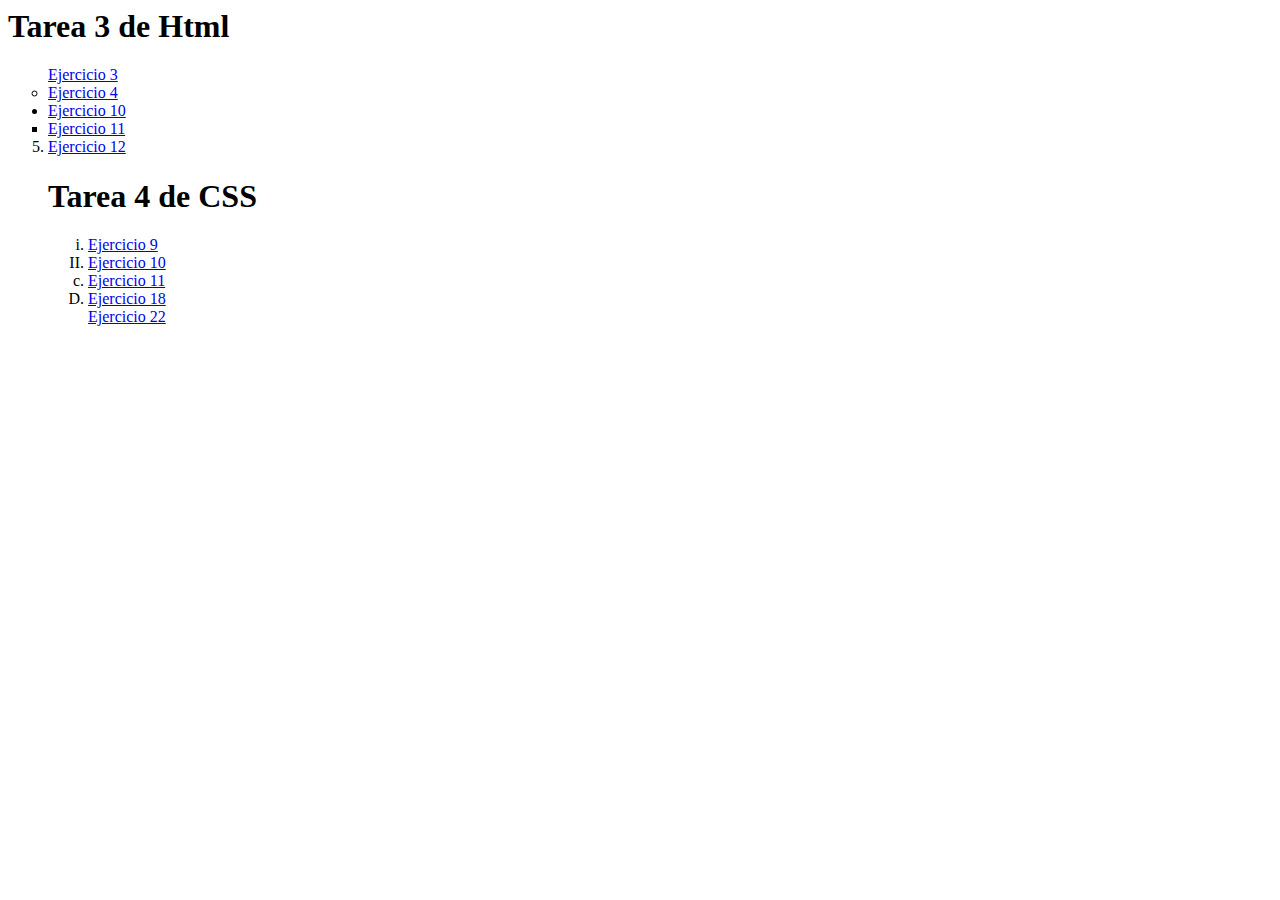
<file: Index.html>
<DOCTYPE hTML>
<html>
<head><title> Mis tareas</title></head>
 <link rel= "STYLESHEET" type="text/css" href="Ejercicio 16.css">
<body>
<h1>Tarea 3 de Html</h1>
	<ul>
	<li class='ninguno'><a target=_blanck href="tarea3/Ejercicio 3.html">Ejercicio 3</a></li>
	<li class='circulovacio'><a target=_blanck href="tarea3/Ejercicio 4.html">Ejercicio 4</a></li>
	<li class='circulorelleno'><a target=_blanck href="tarea3/Ejercicio 10.html">Ejercicio 10</a></li>
	<li class='cuadrado'><a target=_blanck href="tarea3/Ejercicio 11.html">Ejercicio 11</a></li>
	<li class='decimal'><a target=_blanck href="tarea3/Ejercicio 12.html">Ejercicio 12</a></li>
	</u>
<h1> Tarea 4 de CSS </h1>
	<ul>
	<li class='romanominuscula'><a target=_blanck href="tarea4/Ejercicio 9.html">Ejercicio 9</a></li>
	<li class='romanomayuscula'><a target=_blanck href="tarea4/Ejercicio 10.html">Ejercicio 10</a></li>
	<li class='letrasminuscula'><a target=_blanck href="tarea4/Ejercicio 11.html">Ejercicio 11</a></li>
	<li class='letrasmayusculas'><a target=_blanck href="tarea4/Ejercicio 18.html">Ejercicio 18</a></li>
	<li class='ninguno'><a target=_blanck href="tarea4/Ejercicio 22.html">Ejercicio 22</a></li>
	</ul>
</body>
</html>
</file>
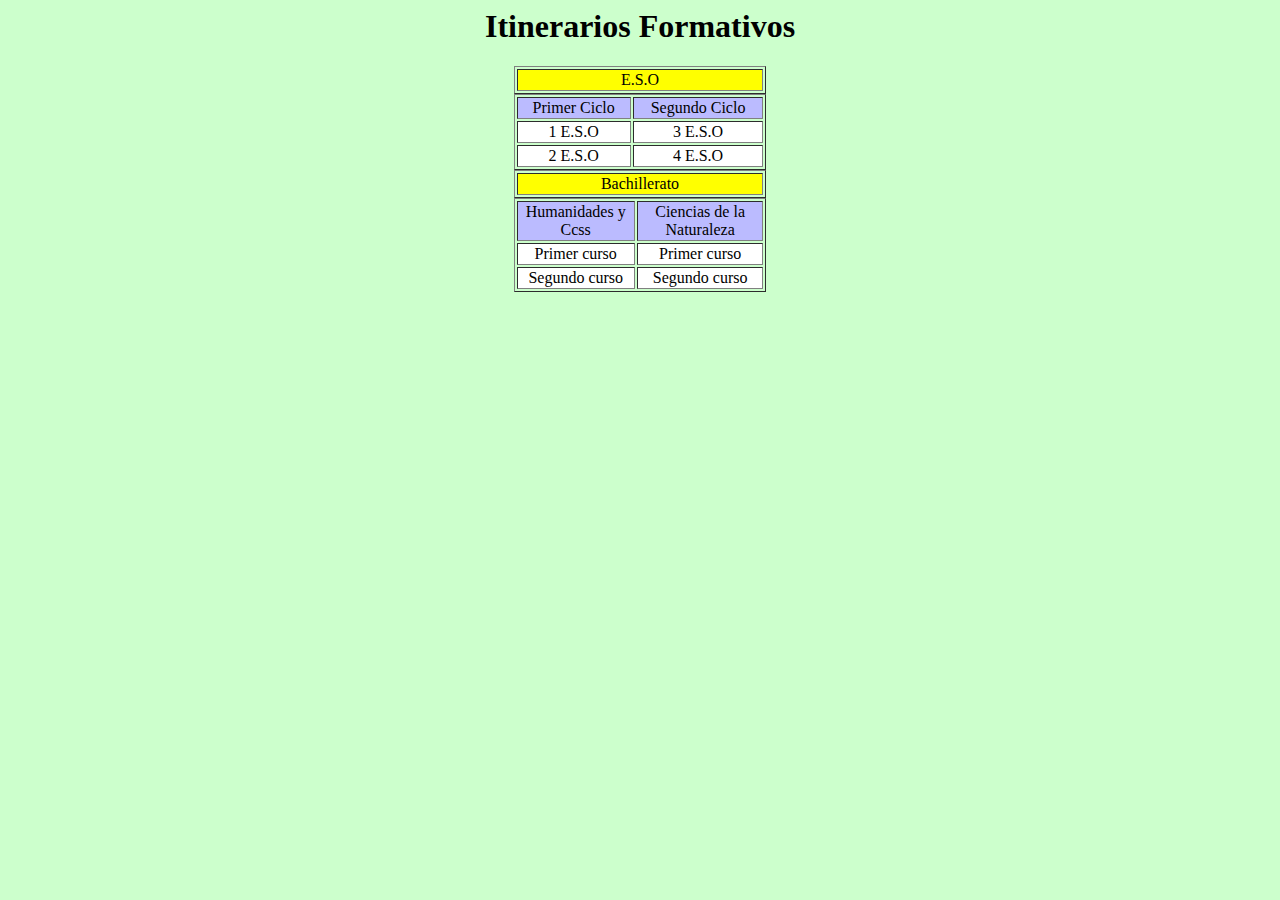
<file: tarea3/Ejercicio 10.html>
<DOCTYPE html>
<html>
<head>
<title> Pagina web con tabla 3</title>
</head>
<body Bgcolor=#CCFFCC>
<center><h1>Itinerarios Formativos</h1><center>
<table width=20% border=1>
<tr>
<td align=center valign=middle bgcolor=#FFFF00>E.S.O</td>
</tr>
</table>
<table  width=20% border=1>
<tr>
<td align=center valign=middle Bgcolor=#BBBBFF>Primer Ciclo</td>
<td align=center valign=middle Bgcolor=#BBBBFF>Segundo Ciclo</td>
</tr>
<tr>
<td align=center valign=middle bgcolor=#FFFFFF>1 E.S.O</td>
<td align=center valign=middle bgcolor=#FFFFFF>3 E.S.O</td>
</tr>
<tr>
<td align=center valign=middle bgcolor=#FFFFFF>2 E.S.O</td>
<td align=center valign=middle bgcolor=#FFFFFF>4 E.S.O</td>
</tr>
</table>
<table width=20% border=1>
<tr>
<td align=center valign=middle bgcolor=#FFFF00>Bachillerato</td>
</tr>
</table>
<table width=20% border=1>
<tr>
<td align=center valign=middle Bgcolor=#BBBBFF>Humanidades y Ccss</td>
<td align=center valign=middle Bgcolor=#BBBBFF>Ciencias de la Naturaleza</td>
</tr>
<tr>
<td align=center valign=middle bgcolor=#FFFFFF>Primer curso</td>
<td align=center valign=middle bgcolor=#FFFFFF>Primer curso</td>
</tr>
<tr>
<td align=center valign=middle bgcolor=#FFFFFF>Segundo curso</td>
<td align=center valign=middle bgcolor=#FFFFFF>Segundo curso</td>
</tr>
</table>

</body>
</html>
</file>
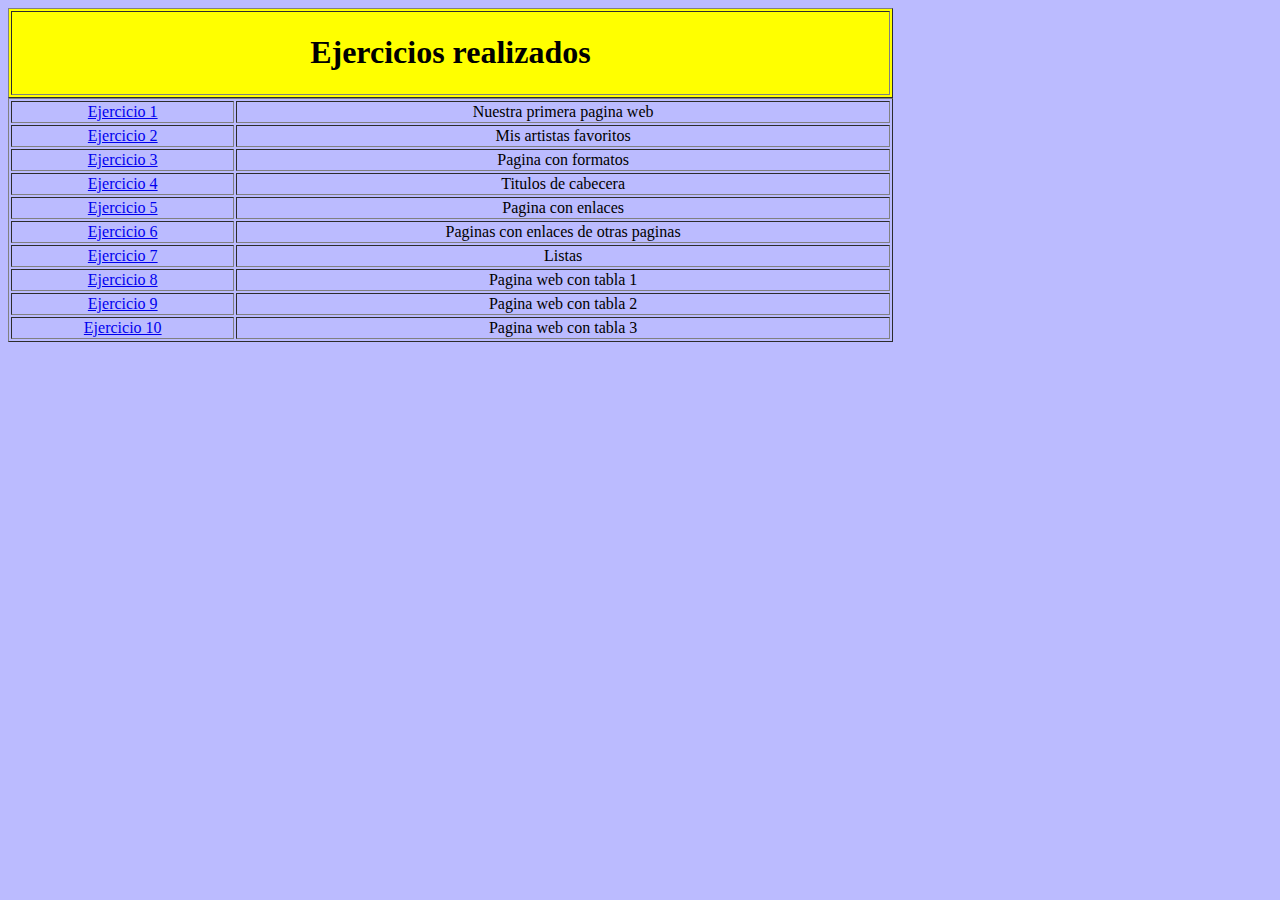
<file: tarea3/Ejercicio 11.html>
<!DOCTYPE html>
<html>
<head>
<title> Pagina web con tabla 4</title>
</head>
<body bgcolor=#BBBBFF>
<table width=70% bgcolor=#FFFF00 border=1>
<tr>
<td align=center valign=middle><h1>Ejercicios realizados<h1></td>
</tr>
</table>
<table width=70% border=1>
<tr>
<td align=center valign=middle><a href=file:///C:/Users/Usuario/Desktop/2%C2%AA%20BACHILLER/Ejercicio%201.html>Ejercicio 1</a></td>
<td align=center valign=middle>Nuestra primera pagina web</td>
</tr>
<tr>
<td align=center valign=middle><a href=file:///C:/Users/Usuario/Desktop/2%C2%AA%20BACHILLER/Ejercicio%202.html>Ejercicio 2</a></td>
<td align=center valign=middle>Mis artistas favoritos</td>
</tr>
<tr>
<td align=center valign=middle><a href=file:///C:/Users/Usuario/Desktop/2%C2%AA%20BACHILLER/Ejercicio%203.html>Ejercicio 3</a></td>
<td align=center valign=middle>Pagina con formatos</td>
</tr>
<tr>
<td align=center valign=middle><a href=file:///C:/Users/Usuario/Desktop/2%C2%AA%20BACHILLER/Ejercicio%204.html>Ejercicio 4</a></td>
<td align=center valign=middle>Titulos de cabecera</td>
</tr>
<tr>
<td align=center valign=middle><a href=file:///C:/Users/Usuario/Desktop/2%C2%AA%20BACHILLER/Ejercicio%205.html>Ejercicio 5</a></td>
<td align=center valign=middle>Pagina con enlaces</td>
</tr>
<tr>
<td align=center valign=middle><a href=file:///C:/Users/Usuario/Desktop/2%C2%AA%20BACHILLER/Ejercicio%206.html>Ejercicio 6</a></td>
<td align=center valign=middle>Paginas con enlaces de otras paginas</td>
</tr>
<tr>
<td align=center valign=middle><a href=file:///C:/Users/Usuario/Desktop/2%C2%AA%20BACHILLER/Ejercicio%207.html>Ejercicio 7</a></td>
<td align=center valign=middle>Listas</td>
</tr>
<tr>
<td align=center valign=middle><a href=file:///C:/Users/Usuario/Desktop/2%C2%AA%20BACHILLER/Ejercicio%208.html>Ejercicio 8</a></td>
<td align=center valign=middle>Pagina web con tabla 1</td>
</tr>
<tr>
<td align=center valign=middle><a href=file:///C:/Users/Usuario/Desktop/2%C2%AA%20BACHILLER/Ejercicio%209.html>Ejercicio 9</a></td>
<td align=center valign=middle>Pagina web con tabla 2</td>
</tr>
<tr>
<td align=center valign=middle><a href=file:///C:/Users/Usuario/Desktop/2%C2%AA%20BACHILLER/Ejercicio%2010.html>Ejercicio 10</a></td>
<td align=center valign=middle>Pagina web con tabla 3</td>
</tr>
</table>
</body>
</html>
</file>
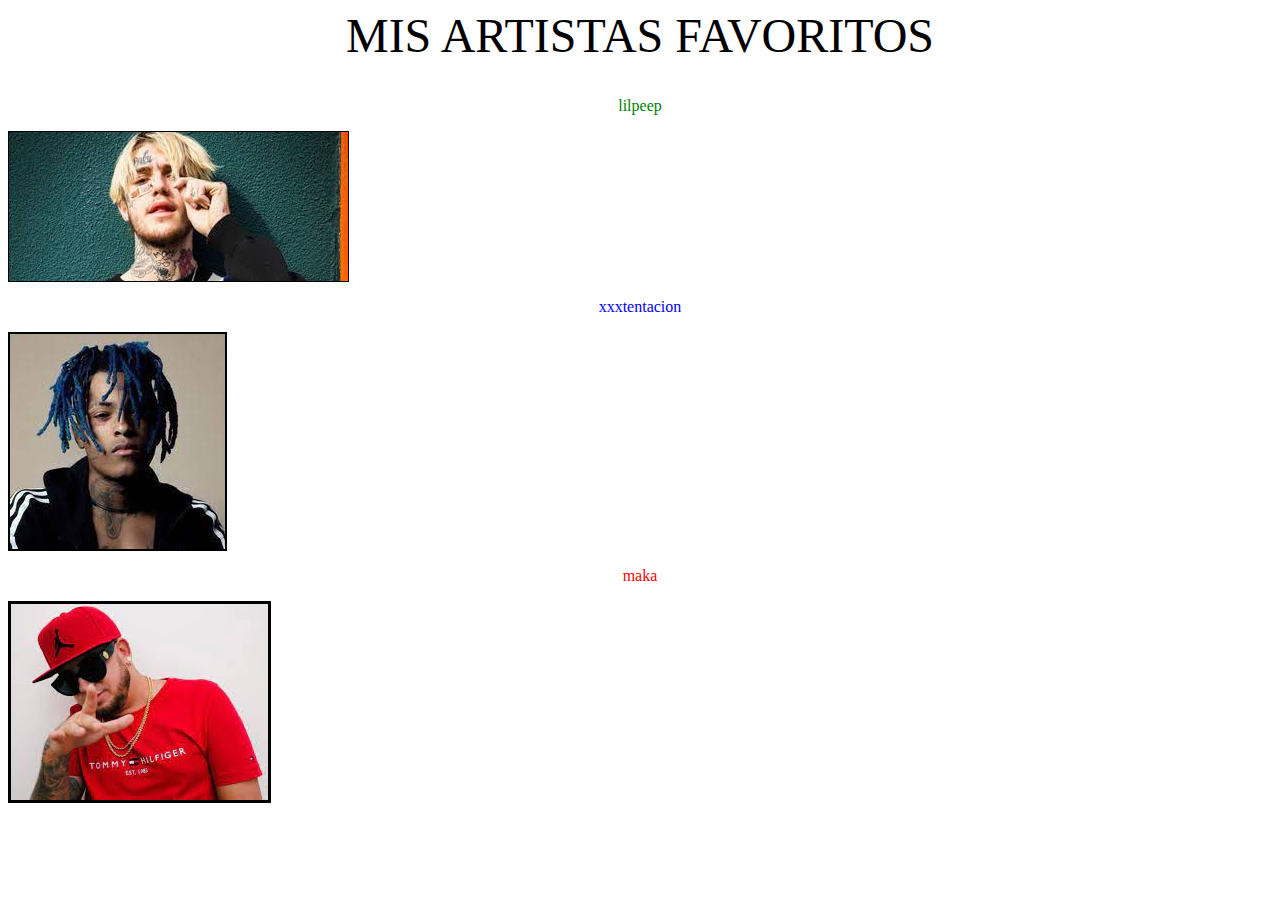
<file: tarea3/Ejercicio 12.html>
<!DOCTYPE HYML>
<html>
<head>
<title>Mis artistas favoritos</title>
</head>
<body>
	<center><font size=20 color=black>MIS ARTISTAS FAVORITOS</font></center>
	<br> 
	<center><p><font color=green>lilpeep</font></p></center>
	<img  align=center border=1 src="imagen1.jpeg">
	<br>
	<center><p><font color=blue>xxxtentacion</font></p></center>
	<img align=center border=2 src="imagen2.jpeg">
	<br>
	<center><p><font color=red>maka</font></center>
	<img align=center border=3 src="imagen3.jpeg">
</body>
</html>
</file>
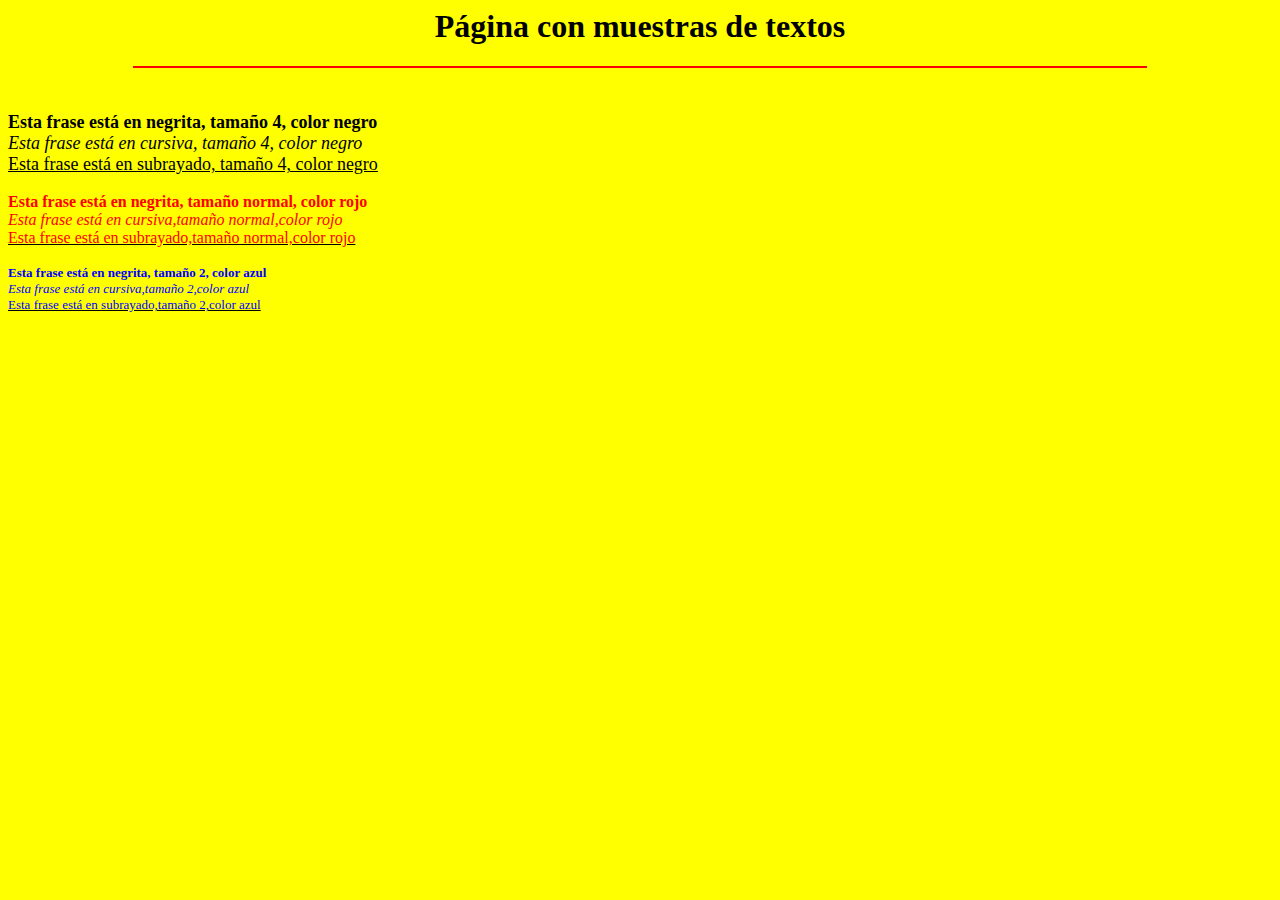
<file: tarea3/Ejercicio 3.html>
<!DOCTYPE HYML>
<html>
<head>
<title>Pagina web con formatos</title>
</head>
<body bgcolor=yellow text=black>
	<center><h1>Página con muestras de textos</h1></center>
	<hr color=red width=80%>
	<br>
	<br>
	<b><font size=4>Esta frase está en negrita, tamaño 4, color negro </font></b>
	<br>
	<i><font size=4>Esta frase está en cursiva, tamaño 4, color negro</font> </i>
	<br>
	<u> <font size=4>Esta frase está en subrayado, tamaño 4, color negro</font></u>
	<br>
	<br>
	<b><font color=red>Esta frase está en negrita, tamaño normal, color rojo</font></b>
	<br>
	<i><font color=red>Esta frase está en cursiva,tamaño normal,color rojo</font></i>
	<br>
	<u><font color=red>Esta frase está en subrayado,tamaño normal,color rojo</font></u>
	<br>
	<br>
	<b><font color=blue size=2>Esta frase está en negrita, tamaño 2, color azul</font></b>
	<br>
	<i><font color=blue size=2>Esta frase está en cursiva,tamaño 2,color azul</font></i>
	<br>
	<u><font color=blue size=2>Esta frase está en subrayado,tamaño 2,color azul</font></u>
</body>
</html
</file>
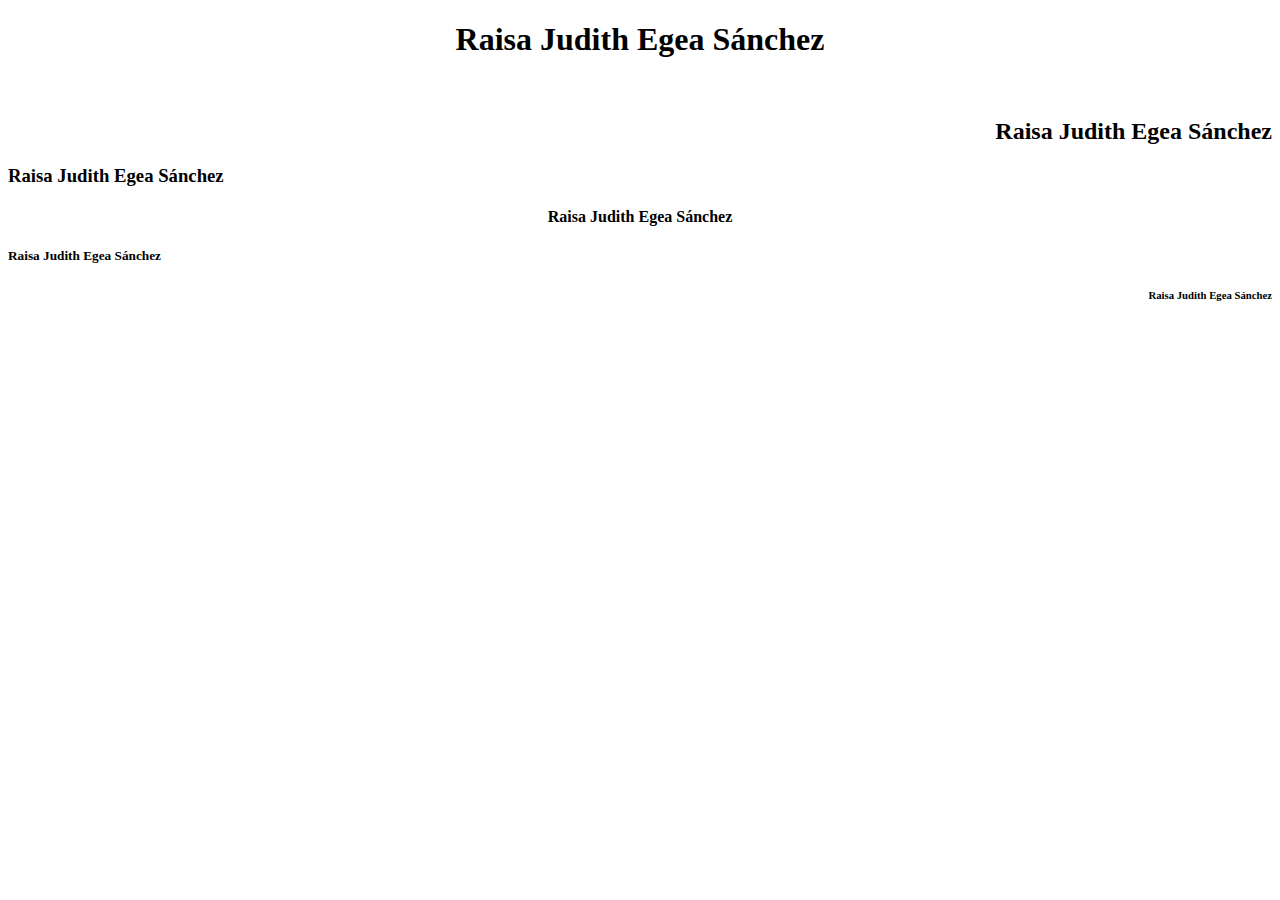
<file: tarea3/Ejercicio 4.html>
<!DOCTYPE html>
<html>
<head>
<title>Títulos de cabecera</title>
</head>
<body>
<h1 align=center>Raisa Judith Egea Sánchez</h1>
<br>
<h2 align=right>Raisa Judith Egea Sánchez</h2>
<h3 align=left>Raisa Judith Egea Sánchez</h3>
<h4 align=center>Raisa Judith Egea Sánchez</h4>
<h5 align=left>Raisa Judith Egea Sánchez</h5>
<h6 align=right>Raisa Judith Egea Sánchez</h6>
</body>
</html>
</file>
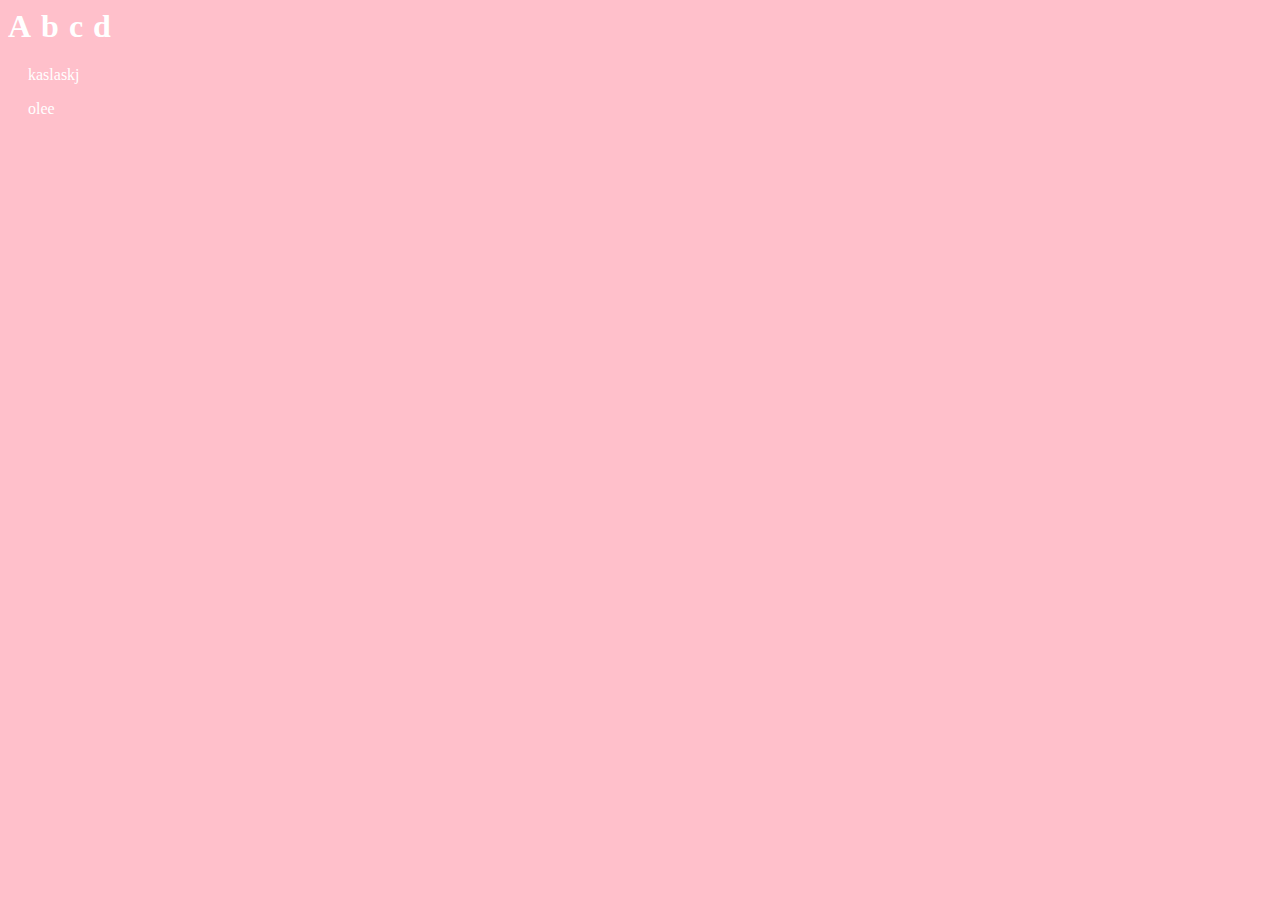
<file: tarea4/Ejercicio 10.html>
<DOCTYPE hTML>
<html>
<head><title> Ejercicio 10</title></head>
 <link rel= "STYLESHEET" type="text/css" href="Ejercicio 10.css">
<body>
	<h1>abcd </h1>
	<p>kaslaskj </p>
	<p> olee</p>
</body>
</html>
</file>
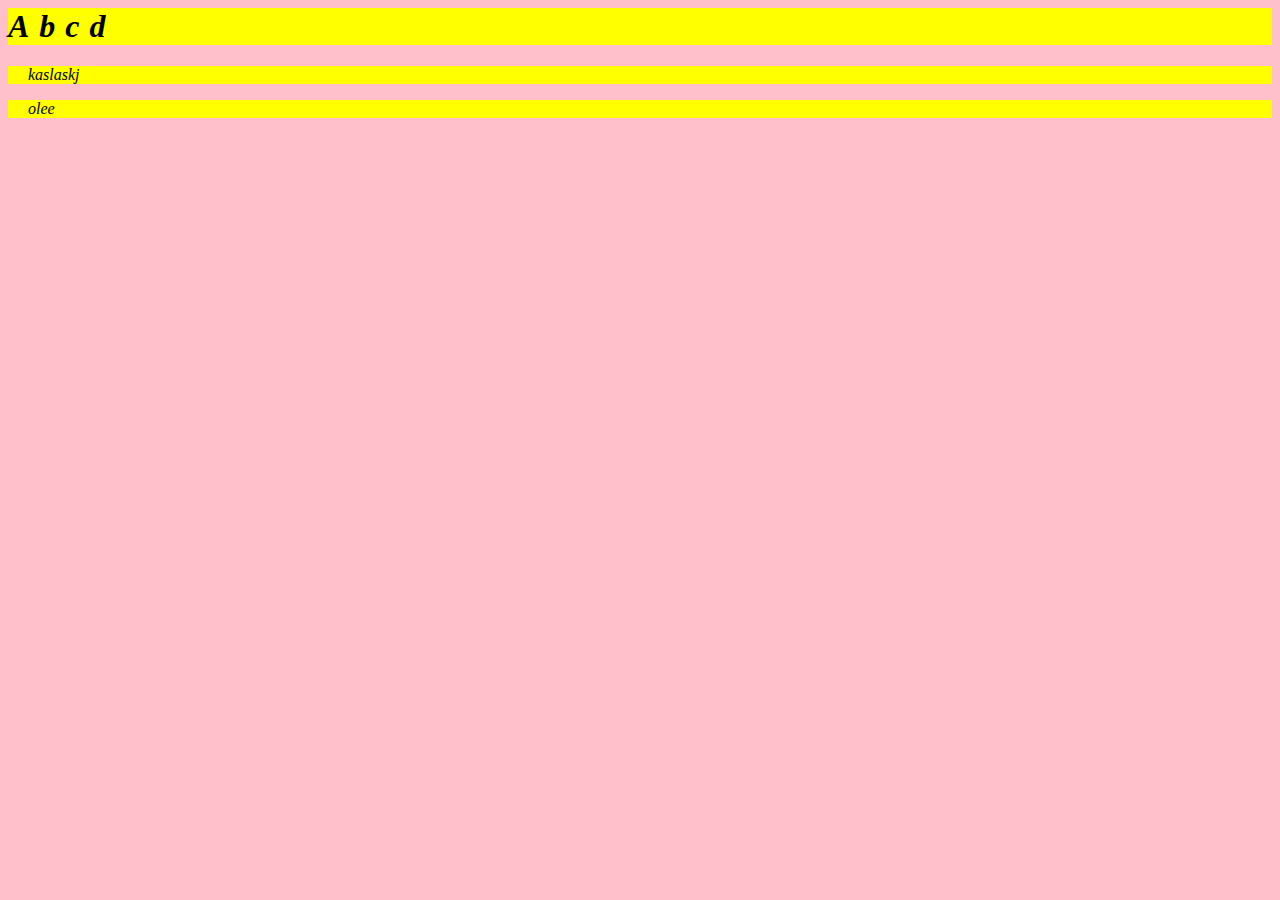
<file: tarea4/Ejercicio 11.html>
<DOCTYPE hTML>
<html>
<head><title> Ejercicio 11</title></head>
 <link rel= "STYLESHEET" type="text/css" href="Ejercicio 11.css">
<body>
	<h1 class="resaltado">abcd </h1>
	<p class="resaltado">kaslaskj </p>
	<p class="resaltado"> olee</p>
</body>
</html>
</file>
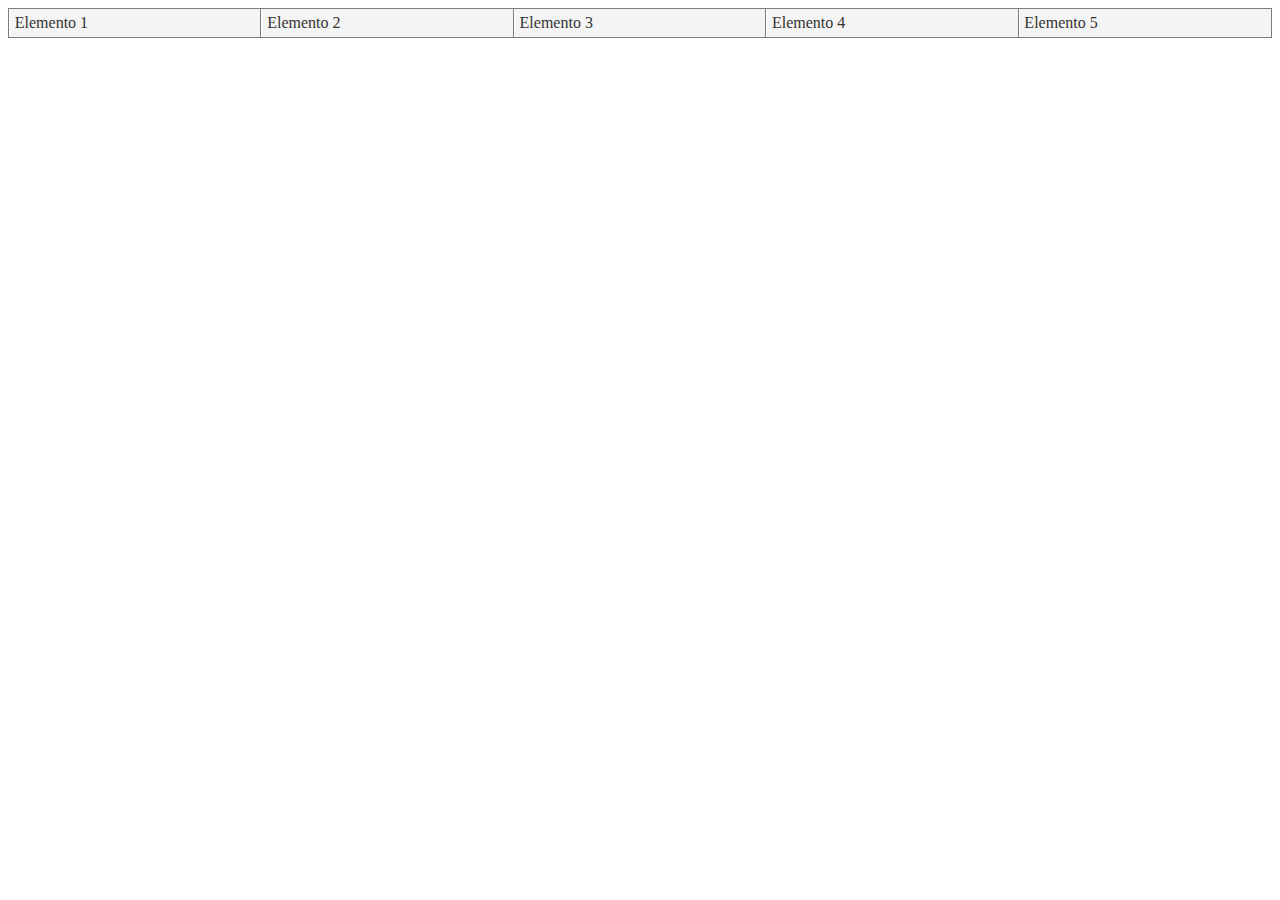
<file: tarea4/Ejercicio 18.html>
<!DOCTYPE hTML>
<html>
<head><title> Ejercicio 18</title></head>
 <link rel= "STYLESHEET" type="text/css" href="Ejercicio 18.css">
 <body>
 <ul>
 <li><a href="#">Elemento 1</a><li>
 <li><a href="#">Elemento 2</a><li>
 <li><a href="#">Elemento 3</a><li>
 <li><a href="#">Elemento 4</a><li>
 <li><a href="#" style="border-right:none">Elemento 5</a><li>
 </ul>
 </body>
 </html>
</file>
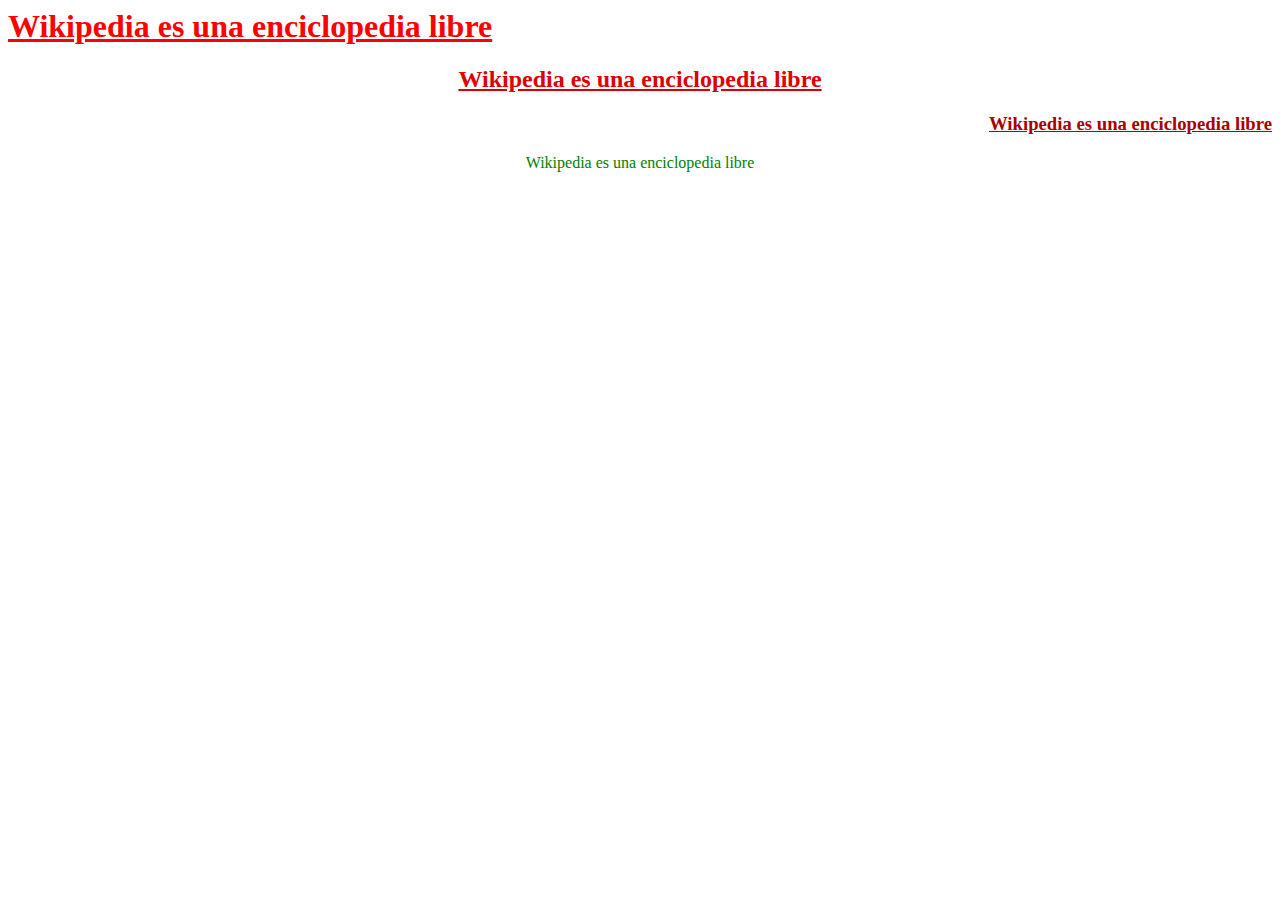
<file: tarea4/Ejercicio 9.html>
<DOCTYPE hTML>
<html>
<head><title> Ejercicio 9</title></head>
	<link rel= "STYLESHEET" type="text/css" href="Ejercicio 9.css">
<body>
	<h1>Wikipedia es una enciclopedia libre </h1>
	<h2>Wikipedia es una enciclopedia libre </h2>
	<h3>Wikipedia es una enciclopedia libre </h3>
	<p>Wikipedia es una enciclopedia libre</p>
</body>
</html>
</file>
<file: Ejercicio 16.css>
.cuadrado {list-style-type:square;}
.circulovacio{list-style-type:circle;}
.ninguno{list-style-type:none;}
.circulolrelleno{list-style-type:disc;}
.decimal{list-style-type:decimal;}
.romanominuscula{list-style-type:lower-roman;}
.romanomayuscula{list-style-type:upper-roman;}
.letrasminuscula{list-style-type:lower-alpha;}
.letrasmayusculas{list-style-type:upper-alpha;}
</file>
<file: tarea4/Ejercicio 10.css>
body{background-color:pink;color:white;}
	h1 {letter-spacing:10px;word-spacing:30px;text-transform:capitalize;}
	p {text-indent:20px;}
</file>
<file: tarea4/Ejercicio 11.css>
body{background-color:pink;color:white;}
	h1 {letter-spacing:10px;word-spacing:30px;text-transform:capitalize;}
.resaltado{color:#000000;font-style:italic;background-color:#ffff00;}
	p {text-indent:20px;}
</file>
<file: tarea4/Ejercicio 18.css>
ul{background:#F4F4F4;border:1px solid #7C7C7C;list-style:none;margin:0;padding:0;overflow:hidden;}
ul li{float:left;width:20%;}
ul li a{border-left:1px solid #FFF;border-right:1px solid #7C7C7C;color:#333;display:block;padding:.3em;text-decoration:none;}
</file>
<file: tarea4/Ejercicio 9.css>
h1 {color:#ff0000;text-align:left;text-decoration:underline;}
	h2 {;color:#dd0000;text-align:center;text-decoration:underline;}
	h3 {color:#aa0000;text-align:right;text-decoration:underline;}
p {color:green;text-align:center;}
</file>
